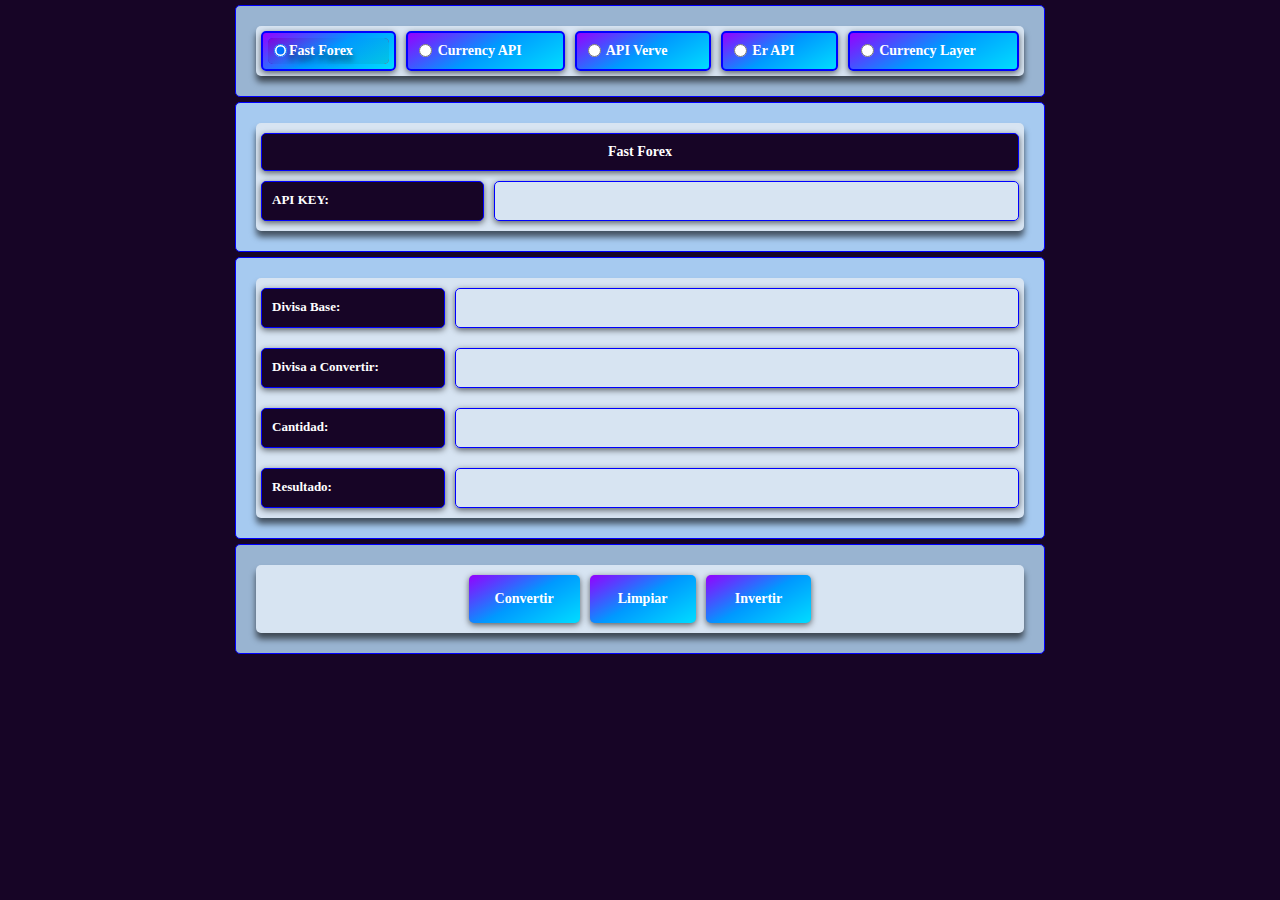
<file: index.html>
<!DOCTYPE html>
<html lang="en">
<head>
    <meta charset="UTF-8">
    <link rel="shortcut icon" href="Imagenes/favicon.ico">
    <meta name="viewport" content="width=device-width, initial-scale=1.0">
    <link rel="stylesheet" href='style.css'>
    <title>Conversor de Divisas</title>
</head>
<body>
    <div class="MainContainer" onkeypress="Javascript: if (event.keyCode==13) Convertir();">
        <div class="RadioContainer">
            <div class="RadioClass">
                <div class="Radios" id="ff1" onmouseover="Titulos()">
                    <label class="labels" id="ff2" title="" onmouseover="Titulos()">
                        <input type="radio" class="radio" name="radios" id="ff" value="Fast Forex" checked="checked" onclick="SetTitle()" title="" onmouseover="Titulos()">Fast Forex
                    </label>
                </div>
                <div class="Radios" id="ca11" onmouseover="Titulos()">
                    <label class="labels" id="ca12" onmouseover="Titulos()">
                        <input type="radio" class="radio" name="radios" id="ca1" value="Currency API" onclick="SetTitle()" onmouseover="Titulos()">
                        Currency API
                    </label>
                </div>
                <div class="Radios" id="ca21" onmouseover="Titulos()" style="visibility: collapse; display: none;">
                    <label class="labels" id="ca22" onmouseover="Titulos()">
                        <input type="radio" class="radio" name="radios" id="ca2" value="Currency API-2" onclick="SetTitle()" onmouseover="Titulos()">
                        Currency API-2
                    </label>
                </div>
                <div class="Radios" id="av1" onmouseover="Titulos()">
                    <label class="labels" id="av2" onmouseover="Titulos()">
                        <input type="radio" class="radio" name="radios" id="av" value="API Verve" onclick="SetTitle()" onmouseover="Titulos()">
                        API Verve
                    </label>
                </div>
                <div class="Radios" id="er1" onmouseover="Titulos()">
                    <label class="labels" id="er2" onmouseover="Titulos()">
                        <input type="radio" class="radio" name="radios" id="er" value="ErAPI" onclick="SetTitle()" onmouseover="Titulos()">
                        Er API
                    </label>
                </div>
                <div class="Radios" id="cr1" onmouseover="Titulos()">
                    <label class="labels" id="cr2" onmouseover="Titulos()">
                        <input type="radio" class="radio" name="radios" id="cr" value="ErAPI" onclick="SetTitle()" onmouseover="Titulos()">
                        Currency Layer
                    </label>
                </div>
            </div>
        </div>
        <!-- <div class="InputContainer2"> -->
            <!-- <div class="ApiClass"> -->
                <!-- <div class="Inputs2" id=""> -->
                    <!-- <p class="P2" id="">Datos de la API</p> -->
                <!-- </div> -->
                <!-- <div class="Inputs2" id="Apis"> -->
                    <!-- <input type="file" name="" id="file-input" class="" onmouseover="Titulos()" /> -->
                    <!-- <pre id="contenido-archivo"></pre> -->
                    <!-- <form action="#"> -->
                        <!-- <label for="lang">Apis</label> -->
                        <!-- <select name="lenguajes" id="lang" > -->
                            <!-- <option value="javascript">JavaScript</option> -->
                            <!-- <option value="php">PHP</option> -->
                            <!-- <option value="java">Java</option> -->
                            <!-- <option value="golang">Golang</option> -->
                            <!-- <option value="python">Python</option> -->
                            <!-- <option value="c#">C#</option> -->
                            <!-- <option value="C++">C++</option> -->
                            <!-- <option value="erlang">Erlang</option> -->
                        <!-- </select> -->
                        <!-- <input type="submit" value="Enviar" onclick="leyendo()" /> -->
                    <!-- </form> -->
                <!-- </div> -->
            <!-- </div> -->
        <!-- </div> -->
        <div class="InputContainer2">
            <div class="ApiClass">
                <div class="Inputs2" id="Label">
                    <p class="P2" id="Etiqueta">Fast Forex</p>
                </div>
                <div class="Inputs2" id="Api">
                    <p class="P1">API KEY: </p>
                    <div class="tooltip">
                        <input type="text" name="api" id="DivAkey" multiple class="text2" onmouseover="Titulos()" style="visibility: collapse; display: none;">
                        <textarea name="text" id="DivAkey2" class="text2" rows="1" cols="10" wrap="hard" onmouseover="Titulos()" style="overflow: hidden; resize: none;" onkeyup="tiempo()" > </textarea>
                        <!-- <input type="search" class="text2" id="search" onkeyup="getValue2(this.value, this.id)">   -->
                        <!-- <span class="tooltiptext">Ingrese la API-KEY del servicio a utilizar!</span> -->
                    </div>
                </div>
            </div>
        </div>
        <div class="InputContainer">
            <div class="InputsClass">
                <div class="Inputs">
                    <p class="P">Divisa Base: </p>
                    <!-- <div class="tooltip"> -->
                        <input type="text" name="divBase" id="DivBase" maxlength="3" class="text" oninput="SetFocus(this.id)" title="" onmouseover="Titulos()" onkeyup="getValue(this.value, this.id)" >
                        <!-- <ul class="sugerencias"></ul> -->
                        <!-- <div class="output"></div> -->
                        <!-- <span class="tooltiptext">Ingrese la Divisa Base que desea Convertir!</span> -->
                    <!-- </div> -->
                </div>
                <div class="Inputs">
                    <p class="P">Divisa a Convertir: </p>
                    <!-- <div class="tooltip"> -->
                        <input type="text" name="divConv" id="DivConv" maxlength="3" class="text" oninput="SetFocus(this.id)" title="" onmouseover="Titulos()" onkeyup="getValue(this.value, this.id)">
                        <!-- <span class="tooltiptext">Ingrese la Divisa a Convertir!</span> -->
                    <!-- </div> -->
                </div>
                <div class="Inputs">
                    <p class="P">Cantidad: </p>
                    <!-- <div class="tooltip"> -->
                        <input type="number" name="divCant" id="DivCant"  class="text3" onKeyPress="if(this.value.length==10) return false; Javascript: if (event.keyCode==13) Convertir(), hideKeyboard();" onfocus="Mayus()" title="" onmouseover="Titulos()">
                        <!-- <span class="tooltiptext">Ingrese la Cantidad a Convertir!</span> -->
                    <!-- </div> -->
                </div>
                <div class="Inputs">
                    <p class="P">Resultado: </p>
                    <!-- <div class="tooltip"> -->
                        <input type="text" id="DivRes" class="text"  value="" readonly='readonly' >
                        <!-- <span class="tooltiptext">Resultado!!!</span> -->
                    <!-- </div> -->
                </div>
            </div>
        </div>
        <div class="ButtonContainer">
            <div class="BotonClass">
                <div class="botones0">
                    <div class="btnvacio">
                    </div>
                </div>
                <div class="botones1">
                    <button class="Convertir" id="BtnConvertir" onclick="Convertir()" onkeypress="Javascript: if (event.keyCode==13) Convertir();" onmouseover="Titulos()">
                        <span>Convertir</span>
                    </button>
                </div>
                <div class="botones1">
                    <button class="Limpiar" id="BtnLimpiar" onclick="Limpiar()" onmouseover="Titulos()">
                        <span>Limpiar</span>
                    </button>
                </div>
                <div class="botones1">
                    <button class="Limpiar" id="BtnInvertir" onclick="Invertir()" onmouseover="Titulos()">
                        <span>Invertir</span>
                    </button>
                </div>
                <div class="botones0">
                    <div class="btnvacio">
                    </div>
                </div>
            </div>
        </div>
    </div>
    <!-- <script type="text/javascript" src="script.js"></script> -->
    <script src="script.js"></script>
    <script src="script2.js"></script>
    <!-- <script src="script-ofuscado.js"></script> -->
    <!-- <script type="module" src="script.js"></script> -->
    <script src="https://ajax.googleapis.com/ajax/libs/jquery/2.1.1/jquery.min.js"></script>
    <!-- <script type="module" src="ini.js"></script> -->
    <!-- <script>
        alert("lLa resolución de tu pantalla es: " + screen.width + " x " + screen.height)
    </script> -->
</body>
</html>
</file>
<file: style.css>
html {
    min-height: 100%;
}

body {
    /* height: 100%; */
    min-height: 100%;
    /* width: 100%; */
    margin: 0px;
    padding: 0px;
    background-color: #170526;
    position: relative;
    justify-content: center;
    align-items: center;
    display: flex;
    /* display: block; */
}

.MainContainer {
    /* border: 1px solid blue; */
    transition: opacity 0.8s ease;
    width: 100%;
    /* height: 100%; */
}

.MainContainer:hover > :not(:hover) {
    /* filter: blur(0.1px); */
    opacity: 1;
}

.RadioContainer {
    background-color: #99b4d1;
    border: 1px solid blue;
    border-radius: 5px;
    width: 60%;
    height: 50%;
    /* padding: 20px 20px 20px 20px; */
    padding: 20px;
    margin-left: auto;
    margin-right: auto;
    margin-top: 5px;
    margin-bottom: 5px;
    /* justify-content: center; */
    /* align-items: center; */
    /* position: sticky; */
    /* position: fixed; */
    /* display: flex; */
    /* display: block; */
    /* flex-grow: 1; */
    /* transition: opacity 0.8s ease; */
}

/* .RadioContainer:hover > :not(:hover) {
    opacity: 0.4;
} */

.RadioClass {
    /* box-sizing: content-box; */
    /* border: 1px solid blue; */
    background-color: #d7e4f2;
    box-shadow: 0 6px 6px rgba(0, 0, 0, 0.6);
    border-radius: 5px;
    cursor: pointer;
    display: flex;
    /* display: inline-flex; */
    /* flex-wrap: 0; */
    /* display: grid; */
    flex-grow: 0;
    align-items: center;
    justify-content: center;
    flex-wrap: wrap;
}

.Radios {
    color: white;
    border: 2px solid blue;
    background-image: linear-gradient(150deg, #9500ff, #09f, #00ddff);
    box-shadow: 0 2px 6px rgba(0, 0, 0, 0.6);
    border-radius: 5px;
    padding: 5px;
    margin: 5px;
    /* margin-top: -1px; */
    /* position: relative; */
    /* position: fixed; */
    display: inline-flex;
    /* width: 100px; */
    /* width: 10%; */
    cursor: pointer;
    flex-grow: 1;
}

.Radios:hover label{
    /* border: 0px solid transparent; */
    /* transition: all 0.1s ease; */
    /* background-image: linear-gradient(150deg, #00ddff, #09f, #9500ff); */
    background: linear-gradient(150deg, #8202dd, #09f, #01c6e4) padding-box, linear-gradient(150deg, blue, red) border-box;
    text-shadow: 0 6px 6px rgba(0, 0, 0, 0.6);
    /* background: none; */
    /* background-image: linear-gradient(150deg, #9500ff, #09f, #00ddff); */
    /* opacity: 0.7; */
}

.labels {
    color: white;
    /* opacity: 0.5; */
    border-radius: 5px;
    padding: 5px;
    /* width: 100px; */
    width: 100%;
    font-weight: bold;
    font-family: Verdana;
    font-size: 14px;
    cursor: pointer;
    /* text-align: left; */
    /* vertical-align: text-bottom; */
    /* text-align: center; */
    /* margin-top: -1px; */
    /* vertical-align: middle; */
}

label:has(input[type="radio"]:checked) {
    /* background-image: linear-gradient(150deg, #9500ff, #09f, #00ddff); */
    /* background-image: linear-gradient(150deg, rgba(#9500ff,#09f,#00ddff,0.9)); */
    /* background: rgba(linear-gradient(150deg, #00ddff, #09f, #9500ff)); */
    /* opacity: 0.8; */
    /* background: tomato; */
    text-shadow: 0 6px 6px rgba(0, 0, 0, 0.6);
    /* opacity: 0.5;     */
    /* opacity: 0.5; */
    /* background: fixed; */
    /* background-image: linear-gradient(150deg, #9500ff, #09f, #00ddff); */
    /* background: none; */
    border: 0px solid transparent;
    font-size: 14px;
    transition: all 0.1s ease;
    /* background: none; */
    /* background: linear-gradient(#121125, #121125) padding-box, linear-gradient(45deg, blue, red) border-box; */
    background: linear-gradient(150deg, #8202dd, #09f, #01c6e4) padding-box, linear-gradient(150deg, blue, red) border-box;
}

.radio {
    padding: 0px;
    /* display: flex; */
    border: 0;
    cursor: pointer;
    flex-grow: 0;
    /* display: inline-flex; */
    /* vertical-align: middle; */
    /* display: flex; */
    /* width: 80%; */
    /* align-items: center; */
    vertical-align: middle;
    margin-left: 1px;
    margin-right: 2px;
    margin-top: -2px;
    margin-bottom: 0px;
}

.InputContainer{
    background-color: #a6caf0;
    border: 1px solid blue;
    border-radius: 5px;
    width: 60%;
    height: 50%;
    padding: 20px;
    margin-left: auto;
    margin-right: auto;
    margin-top: 5px;
    margin-bottom: 5px;
    /* transition: opacity 0.8s ease; */
    /* justify-content: center; */
    /* align-items: center; */
    /* box-sizing: content-box; */
    /* display: flex; */
}

/* .InputContainer:hover > :not(:hover) {
    opacity: 0.4;
} */

.InputsClass {
    background-color: #d7e4f2;
    /* border: 1px solid blue; */
    box-shadow: 0 6px 6px rgba(0, 0, 0, 0.6);
    border-radius: 5px;
    /* padding: 10px; */
    /* margin-top: 5px; */
    /* margin-bottom: 5px; */
    /* display: flex; */
    /* align-items: center; */
    display: grid;
    /* place-items: center; */
    flex-grow: 0;
}

.Inputs {
    padding: 5px 0px 5px 0px;
    flex-grow: 0;
    /* align-items: center; */
    display: inline-flex;
}

.P {
    flex-grow: 0;
    width: 30%;
    background-color: #170526;
    box-shadow: 0 2px 6px rgba(0, 0, 0, 0.6);
}

.text {
    all: unset;
    /* color: #fff; */
    color: #8202dd;
    font-weight: bold;
    border: 1px solid blue;
    /* border: 2px inset blue; */
    /* border-style: inset; */
    box-shadow: 0 2px 6px rgba(0, 0, 0, 0.6);
    border-radius: 5px;
    padding: 10px 10px;
    /* width: 200px; */
    width: 100%;
    /* display: block; */
    /* margin-left: auto;
    margin-right: auto;
    margin-top: 5px;
    margin-bottom: 5px; */
    margin: 5px;
    /* box-sizing: content-box; */
    cursor: text;
    flex-grow: 0;
    /* transition: scale 0.8s ease; */
}

#DivRes {
    color: darkgreen;
}

#DivRes:hover {
    color: #fff;
}

.text:is(:focus):is(:hover) {
    border: 1px solid transparent;
    transition: all 0.1s ease;
    background: linear-gradient(#121125, #121125)
    padding-box,
    linear-gradient(45deg, blue, red) border-box;
    transform: scale(1.01);
}

.text:hover {
    border: 1px solid transparent;
    transition: all 0.1s ease;
    background: linear-gradient(#121125, #121125)
    padding-box,
    linear-gradient(45deg, blue, red) border-box;
    color: #fff;
    /* transform: scale(1); */
}

.InputContainer2{
    /* background-image: linear-gradient(150deg, #9500ff, #09f, #00ddff);     */
    /* transition: opacity 0.8s ease; */
    background-color: #a6caf0;
    border: 1px solid blue;
    border-radius: 5px;
    width: 60%;
    height: 50%;
    padding: 20px;
    margin-left: auto;
    margin-right: auto;
    margin-top: 5px;
    margin-bottom: 5px;
    /* opacity: 0.4; */
    /* justify-content: center; */
    /* align-items: center; */
    /* box-sizing: content-box; */
}

/* .InputContainer2:hover > :not(:hover){
    opacity: 0.4;
} */

.ApiClass {
    background-color: #d7e4f2;
    /* border: 1px solid blue; */
    box-shadow: 0 6px 6px rgba(0, 0, 0, 0.6);
    border-radius: 5px;
    /* padding: 10px;
    margin-top: 5px;
    margin-bottom: 5px;
    box-sizing: content-box;
    margin-left: auto;
    margin-right: auto;
    justify-content: center;
    align-items: center;
    position: sticky; */
    display: grid;
    /* flex-grow: 0; */
}

.Inputs2 {
    /* position: relative; */
    /* display: inline-flex; */
    padding: 5px 0px 5px 0px;
    /* flex-grow: 0; */
    display: inline-flex;
    border: 0px solid blue;
}

.Inputs2 p {
    /* margin: 0px 5px 0px 5px; */
    margin: 5px;
}

#Label {
    /* padding: 5px 0px 5px 0px; */
    padding: 5px 0px 0px 0px;
}

#Api {
    padding: 0px 0px 5px 0px;
}

.P1 {
    /* flex-grow: 0; */
    width: 30%;
    background-color: #170526;
    box-shadow: 0 2px 6px rgba(0, 0, 0, 0.6);
}

#DivAkey {
    background-color:  grey;
    color: #fff;
    width: 250px;
    left: 50%;
    bottom: -80%;
    /* visibility: visible; */
    /* position: absolute; */
    /* display: inline-flex; */
}

/* #DivAkey:hover > :not(:hover) {
    visibility: collapse;   
    display: none; 
} */

.text2 {
    all: unset;
    /* color: #fff; */
    color: #8202dd;
    font-weight: bold;
    border: 1px solid blue;
    box-shadow: 0 2px 6px rgba(0, 0, 0, 0.6);
    border-radius: 5px;
    padding: 10px 10px;
    /* width: 200px; */
    width: 100%;
    /* display: block; */
    margin: 5px;
    /* box-sizing: content-box; */
    /* flex-grow: 1; */
}

.text2:hover {
    border: 1px solid transparent;
    transition: all 0.1s ease;
    background: linear-gradient(#121125, #121125)
    padding-box,
    linear-gradient(45deg, blue, red) border-box;
    color: #fff;
}

/* Tooltip container */
.tooltip {
    position: relative;
    display: inline-flex;
    /* border-bottom: 0px dotted black; If you want dots under the hoverable text */
    width: 80%;
    /* box-shadow: 0 2px 6px rgba(0, 0, 0, 0.6);
    -moz-box-shadow:0 0 10px #000;
    -webkit-box-shadow:0 0 10px #000; */
  }

/* Tooltip text */
.tooltip .tooltiptext {
    visibility: hidden;
    width: 80%;
    background-color: #555;
    color: #fff;
    text-align: center;
    padding: 5px 0;
    border-radius: 6px;

    /* Position the tooltip text */
    position: absolute;
    /* z-index: 1; */
    /* bottom: 125%; */
    bottom: -50%;
    left: 50%;
    margin-left: -60px;

    /* Fade in tooltip */
    opacity: 0;
    transition: opacity 0.3s;
}

/* Tooltip arrow */
.tooltip .tooltiptext::after {
    content: "";
    /* position: absolute; */
    top: 100%;
    left: 50%;
    margin-left: -5px;
    border-width: 5px;
    border-style: solid;
    border-color: #555 transparent transparent transparent;
}

/* Show the tooltip text when you mouse over the tooltip container */
.tooltip:hover .tooltiptext {
    visibility: visible;
    opacity: 0;
}

.text3 {

    all: unset;
    /* color: #fff; */
    color: #8202dd;
    font-weight: bold;
    border: 1px solid blue;
    /* border: 2px inset blue; */
    /* border-style: inset; */
    box-shadow: 0 2px 6px rgba(0, 0, 0, 0.6);
    border-radius: 5px;
    padding: 10px 10px;
    /* width: 200px; */
    width: 100%;
    /* display: block; */
    /* margin-left: auto;
    margin-right: auto;
    margin-top: 5px;
    margin-bottom: 5px; */
    margin: 5px;
    /* box-sizing: content-box; */
    cursor: text;
    flex-grow: 0;
    /* transition: scale 0.8s ease; */
}

.text3:is(:focus):is(:hover) {
    border: 1px solid transparent;
    transition: all 0.1s ease;
    background: linear-gradient(#121125, #121125)
    padding-box,
    linear-gradient(45deg, blue, red) border-box;
    transform: scale(1.01);
}

.text3:hover {
    border: 1px solid transparent;
    transition: all 0.1s ease;
    background: linear-gradient(#121125, #121125)
    padding-box,
    linear-gradient(45deg, blue, red) border-box;
    color: #fff;
    /* transform: scale(1); */
}

.P2 {
    flex-grow: 1;
    width: 30%;
    background-color: #170526;
    box-shadow: 0 2px 6px rgba(0, 0, 0, 0.6);
    text-align: center;
    font-size: 14px;
    /* margin-top: 0;
    margin-bottom: 0; */
}

.ButtonContainer {
    background-color: #99b4d1;
    border: 1px solid blue;
    border-radius: 5px;
    width: 60%;
    height: 50%;
    /* padding: 20px 20px 20px 20px; */
    padding: 20px;
    /* justify-content: center; */
    /* align-items: center; */
    margin-left: auto;
    margin-right: auto;
    margin-top: 5px;
    margin-bottom: 5px;
    /* position: sticky; */
    /* display: flex; */
    /* place-items: center; */

}

.BotonClass {
    /* box-sizing: content-box; */
    /* display: flex; */
    flex-grow: 0;
    /* border: 1px solid blue; */
    background-color: #d7e4f2;
    box-shadow: 0 6px 6px rgba(0, 0, 0, 0.6);
    border-radius: 5px;
    display: flex;
    /* place-items: center; */
    /* justify-content: space-between; */
    /* justify-content: center; */
}

.botones0 {
    /* position: relative; */
    display: inline-flex;
    padding: 5px 0px 5px 0px;
    flex-grow: 0;
    width: 35%;
    /* align-items: center; */
}

.btnvacio {
    /* width: 35%; */
    flex-grow: 1;
}

.botones1 {
    /* position: relative; */
    display: inline-flex;
    padding: 5px 0px 5px 0px;
    flex-grow: 0;
    width: 150px;
    /* width: 100px; */
    /* align-items: center; */
}

.Convertir {
    flex-grow: 1;
    /* width: 110px; */
}

.Limpiar {
    flex-grow: 1;
    /* width: 110px; */
}

button {
    border-radius: 5px;
    color: white;
    padding: 6px;
    /* width: 150px; */
    background-image: linear-gradient(150deg, #9500ff, #09f, #00ddff);
    box-shadow: 0 2px 6px rgba(0, 0, 0, 0.6);
    cursor: pointer;
    transition: .3s;
    border: 0;
    display: flex;
    /* display: inline-flex; */
    /* flex-grow: 1; */
    margin: 5px;
    /* width: 100%; */
}

button span {
    border-radius: 5px;
    transition: .3s;
    padding: 10px 20px;
    width: 100%;
    font-size: 14px;
    font-weight: bold;
    font-family: Verdana;
    /* flex-grow: 1; */
}

button:hover span {
    /* background: none; */
    /* background-color: #111; */
    box-shadow: 0 2px 6px rgba(0, 0, 0, 0.6);
    text-shadow: 0 6px 6px rgba(0, 0, 0, 0.6);
    background: linear-gradient(150deg, #8202dd, #09f, #01c6e4) padding-box, linear-gradient(150deg, blue, red) border-box;
}

button:active {
    transform: scale(0.9);
}

p {
    color: #fff;
    border: 1px solid blue;
    border-radius: 5px;
    /* width: 200px; */
    /* width: 25%; */
    padding: 10px 10px;
    top: 0px;
    text-align: left;
    /* margin-left: auto;
    margin-right: auto;
    margin-top: 5px;
    margin-bottom: 5px; */
    margin: 5px;
    font-weight: bold;
    font-family: Verdana;
    font-size: 13px;
    /* flex-grow: 0; */
}

/* #DivAkey2 { */
    /* display: block; */
    /* overflow: hidden; */
    /* overflow: scroll; */
    /* resize: none; */
/* } */

@media only screen and (max-width:991px) {
/* @media only screen and (max-width:1500px) { */
    body {
        /* padding: 100px; */
        width: 100%;
    }

    /* .BotonClass { */
        /* display: flex; */
    /* } */
}

@media only screen and (max-width:650px) {
    /* body { */
        /* padding: 100px; */
        /* width: 100%; */
    /* } */
    body {
        width: 100%;
    }
    .BotonClass {
        display: grid;
        /* align-content: center; */
        flex-grow: 0;
        place-items: center;
    }

    .botones0 {
        padding: 0;
    }

    .botones1 {
        padding: 0;
    }
    #DivAkey2 {
        /* display: block; */
        /* overflow: hidden; */
        /* overflow: scroll; */
        resize: none;
        word-wrap: break-word;
    }
}

/* @media only screen and (orientation: landscape) and (max-width: 400px) { */
@media only screen and (orientation: landscape) and (max-width: 640px) {
    body {
        width: 100%;
    }
    .text2 {
        font-size: 10px;
        font-weight: normal;
        text-align: center;
        /* width: auto; */
    }
    #DivAkey2 {
        /* display: block; */
        /* overflow: hidden; */
        /* overflow: scroll; */
        resize: none;
        word-wrap: break-word;
    }
    P {
        font-weight: normal;
        font-family: Verdana;
        font-size: 10px;
    }

    .labels {
        font-size: 10px;
        font-weight: normal;
    }

    .P1 {
        /* width: 70%; */
        /* width: auto; */
        /* flex-grow: 1; */
        font-size: 10px;
    }

    button {
        display: block;
    }
}

@media only screen and (max-width: 400px) {
    body {
        width: 100%;
    }

    .MainContainer:hover > :not(:hover) {
        filter: blur(0px);
        opacity: 1;
    }

    .RadioContainer {
        width: 70%;
    }

    .RadioClass {
        /* display: grid; */
        display: inline-flex;
    }

    /* .ApiClass {
        display: inline-flex;
        flex-wrap: wrap;
    } */

    .Inputs2 {
        display: inline-flex;
    }

    #Api {
        display: grid;
    }

    .P1 {
        /* width: 70%; */
        width: auto;
        /* flex-grow: 1; */
        font-size: 10px;
    }

    .P2 {
        font-size: 12px;
    }

    #Label {
        padding: 0;
    }

    .labels {
        font-size: 10px;
        font-weight: normal;
    }

    label:has(input[type="radio"]:checked) {
        font-size: 10px;
        font-weight: normal;
        background: none;
    }

    .InputContainer {
        width: 70%;
    }

    .InputContainer2 {
        width: 70%;
    }

    .ButtonContainer {
        width: 70%;
    }

    .BotonClass {
        display: grid;
        /* align-content: center; */
        flex-grow: 0;
        place-items: center;
    }

    .botones1 {
        flex-grow: 0;
        padding: 0;
    }

    button {
        flex-grow: 0;
        display: block;
    }

    button:active {
        transform: scale();
    }

    button:hover span {
        background: none;
    }

    .text {
        font-weight: normal;  
        font-size: 12px; 
    }

    .text2 {
        font-size: 10px;
        font-weight: normal;
        text-align: center;
        width: auto;
    }

    .text3 {
        font-weight: normal;
        font-size: 10px;
    }

    #DivAkey2 {
        /* display: block; */
        /* overflow: hidden; */
        /* overflow: scroll; */
        resize: none;
        word-wrap: break-word;
    }

    P {
        font-weight: normal;
        font-family: Verdana;
        font-size: 10px;
    }
}
</file>
